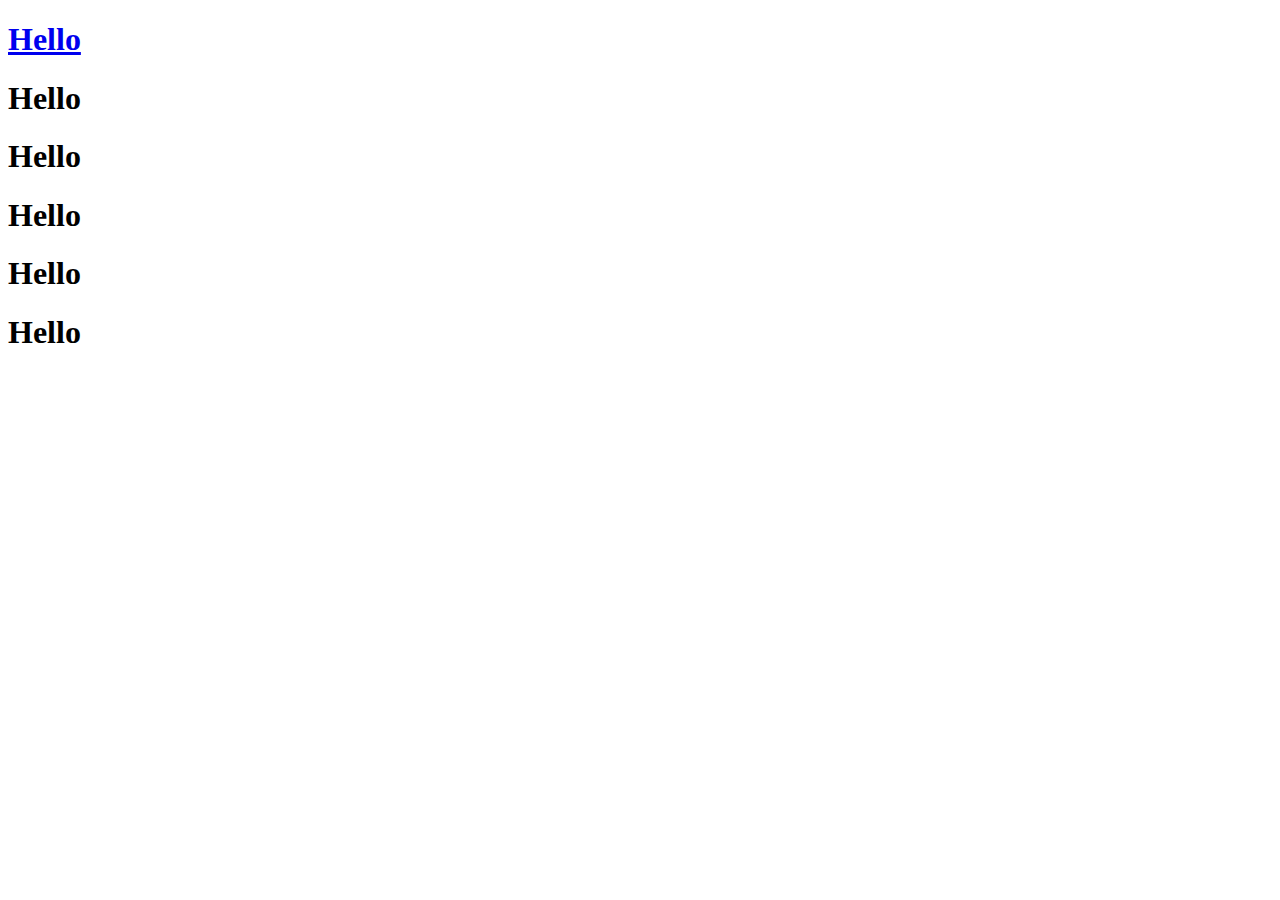
<file: second.html>
<!DOCTYPE html>
<html lang="en">
<head>
    <meta charset="UTF-8">
    <meta name="viewport" content="width=device-width, initial-scale=1.0">
    <title>Second Page
    </title>
</head>
<body>
    <a href="index.html"> <h1>Hello</h1></a>
    <h1>Hello</h1>
    <h1>Hello</h1>
    <h1>Hello</h1>
    <h1>Hello</h1>
    <h1>Hello</h1>
</body>
</html>
</file>
